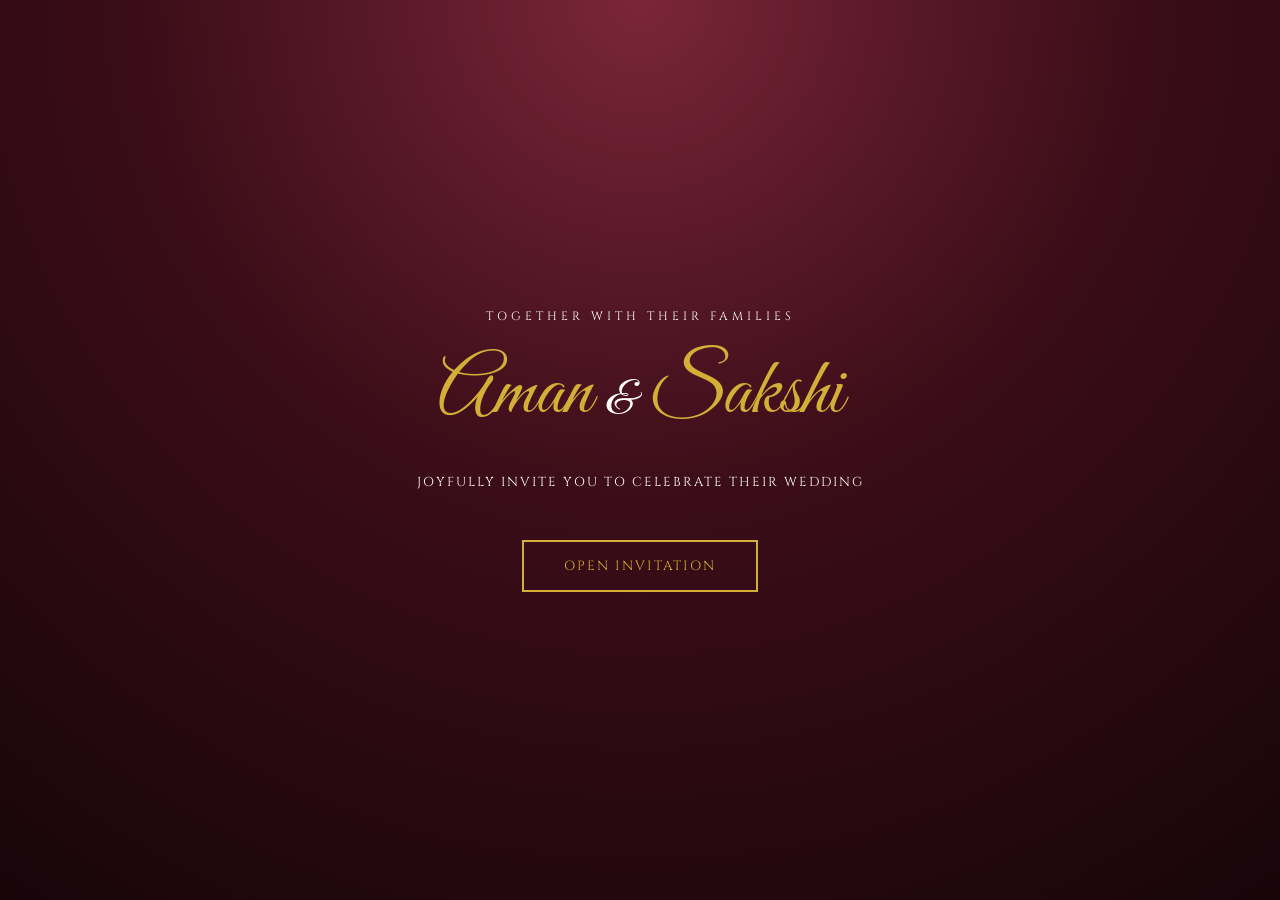
<file: index.html>
<!DOCTYPE html>
<html lang="en">

<head>
    <meta charset="UTF-8">
    <meta name="viewport" content="width=device-width, initial-scale=1.0">

    <title>Aman & Sakshi Wedding Invitation</title>

    <link rel="stylesheet" href="style.css">
</head>

<body>

    <!-- Welcome Screen -->
    <section class="welcome-screen">

        <p class="small-text">TOGETHER WITH THEIR FAMILIES</p>

        <h1>Aman <span>&</span> Sakshi</h1>

        <p class="invite-text">
            JOYFULLY INVITE YOU TO CELEBRATE THEIR WEDDING
        </p>

        <button id="openInvitation">
            OPEN INVITATION
        </button>

    </section>

    <!-- Main Invitation -->
    <section class="main-invitation" id="mainInvitation">

        <p class="blessing">॥ श्री गणेशाय नमः ॥</p>
        <p class="guest-message">
    Dear <span id="guestName"></span>,
</p>

<p class="guest-subtitle">
    We warmly invite you to celebrate our wedding with your presence and blessings.
</p>

        <h2>Aman<span> & </span> Sakshi</h2>

        <p class="wedding-text">
        
        </p>

        <div class="wedding-date">
            20 • NOVEMBER • 2026
        </div>

        <!-- Scratch Countdown Card -->
        <div class="scratch-card">

            <div class="countdown">

                <div class="time-box">
                    <span id="days">00</span>
                    <p>DAYS</p>
                </div>

                <div class="time-box">
                    <span id="hours">00</span>
                    <p>HOURS</p>
                </div>

                <div class="time-box">
                    <span id="minutes">00</span>
                    <p>MINUTES</p>
                </div>

                <div class="time-box">
                    <span id="seconds">00</span>
                    <p>SECONDS</p>
                </div>

            </div>

            <canvas id="scratchCanvas"></canvas>

        </div>

        <!-- Wedding Events -->
        <section class="events-section">

            <p class="events-small">
                JOIN US TO CELEBRATE
            </p>

            <h2 class="events-title">
                Wedding Events
            </h2>

            <div class="events-container">

                <div class="event-card">
                    <h3>Lagun, Tika & Dinner</h3>
                    <p>16 November 2026</p>
                    <p>time at 8:00 pm</p>
                </div>

                <div class="event-card">
                    <h3>Haldi Ceremony</h3>
                    <p>18 November 2026</p>
                     <p>time at 1:00pm</p>
                </div>

                <div class="event-card">
                    <h3>Wedding Ceremony</h3>
                    <p>20 November 2026</p>
                     <p>time at 5:00 pm</p>
                </div>

                <div class="event-card">
                    <h3>Bride's Departure</h3>
                    <p>21 November 2026</p>
                     <p>time at 11:00AM</p>
                </div>

            </div>

        </section>
        

<!-- Family Section Start -->

<section class="family-section">

    <p class="family-small">
        WITH THE BLESSINGS OF OUR FAMILIES
    </p>

    <h2 class="family-title">
        Bride & Groom
    </h2>

    <div class="family-container">

        <div class="family-card">
            <h3>🤵 Groom</h3>
            <h4>Aman</h4>
            <p>Beloved Son of</p>
            <h5>Mrs. Ruma  Singh</h5>
            <h5>&</h5>
            <h5>Mr. Virendra Singh</h5>
        </div>

        <div class="family-card">
            <h3>👰 Bride</h3>
            <h4>Sakshi</h4>
            <p>Beloved Daughter of</p>
            <h5>Mrs. Sunita Devi </h5>
            <h5>&</h5>
            <h5>Mr.Layak Singh </h5>
        </div>

    </div>

</section>
<section class="venue-section">

    <p class="venue-small">
        dinner venue
    </p>

    <h2 class="venue-title">
        Venue
    </h2>

    <div class="venue-card">

    <h3>Mahaveer Vatika</h3>

    <p>
        Gate No. 2, Agra Road<br>
        Near Suhag Nagar Chauraha<br>
        Ganesh Nagar, Firozabad (U.P.) – 283203
    </p>

    <a href="https://maps.app.goo.gl/XFq6fzLeW4erxm8K8"
       target="_blank"
       class="map-btn">
       📍 View Location
    </a>

</div>

<p class="venue-note">
    We warmly invite you to join us and bless the couple.
</p>


<!-- Host Section -->
<section class="host-section">

    <p class="host-small">
        HOSTED BY
    </p>

    <h2 class="host-title">
        Groom's Family
    </h2>

    <div class="host-card">

        <h3>Mr. Virendra Singh</h3>
        <p>(Father of Groom)</p>

        <h3>&</h3>

        <h3>Mrs. Ruma Singh</h3>
        <p>(Mother of Groom)</p>

        <br>

        <p>📞 +91 7302219144</p>
<p>📞 +91 8193022110</p>
<section class="thanks-section">

    <p class="thanks-small">
        THANK YOU
    </p>

    <h2 class="thanks-title">
        Your Presence Means Everything
    </h2>

    <p class="thanks-message">
        Your love, blessings and gracious presence
        will make our wedding celebration truly memorable.
    </p>

    <h3 class="thanks-end">
        ❤️ See You At The Wedding ❤️
    </h3>

</section>

        
        </a>

    </div>

</section>

<!-- Thank You -->
<section class="thanks-section">
    ...
</section>
</section>

    
    </div>
<!-- Background Music -->
<audio id="bgMusic" loop>
    <source src="Wedding.mp3" type="audio/mpeg">
</audio>

<button id="musicBtn">🎵</button>

<div id="petals"></div>
 
       

<script src="script.js"></script>
</body>
</html>
</file>
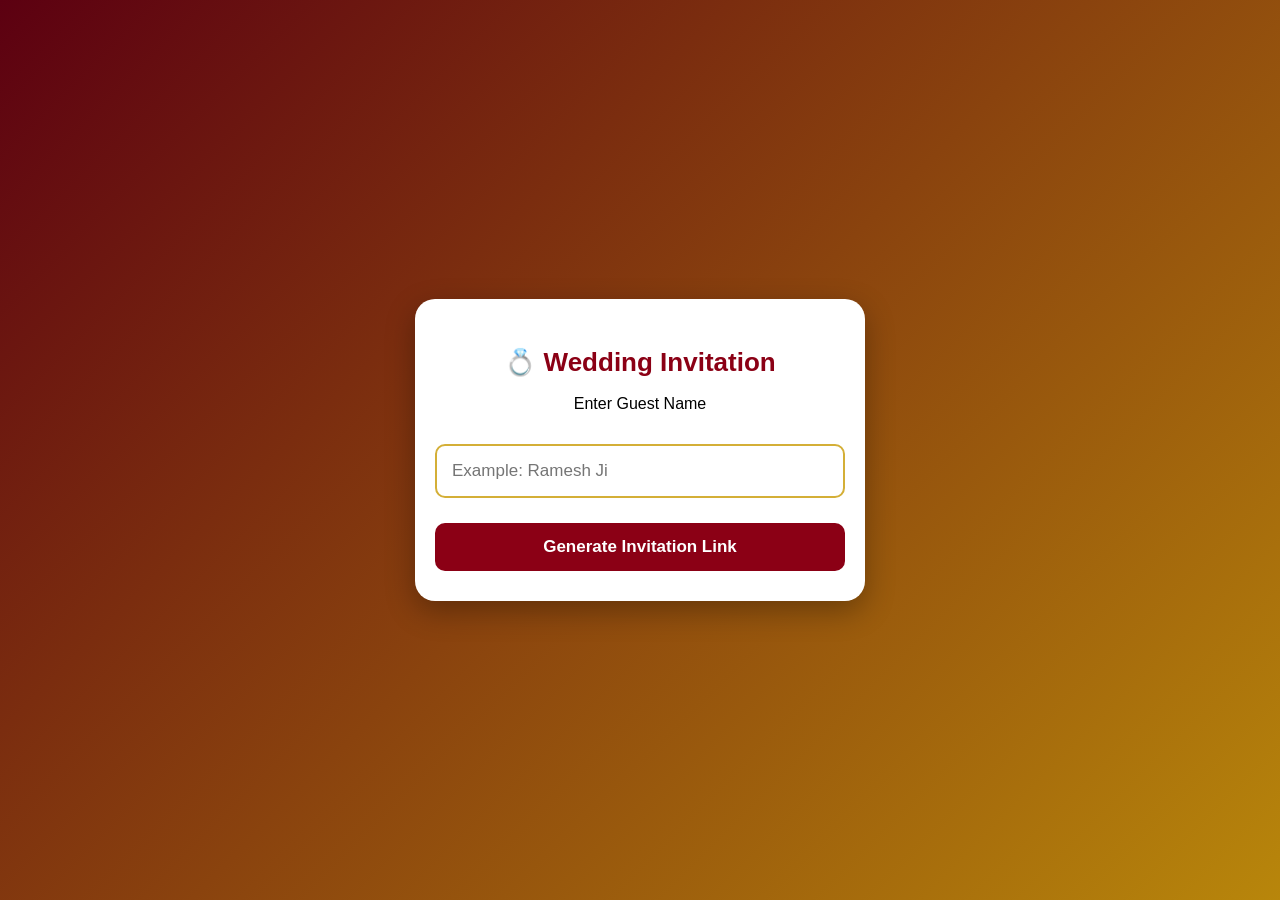
<file: generate.html>
<!DOCTYPE html>
<html lang="en">

<head>
    <meta charset="UTF-8">
    <meta name="viewport" content="width=device-width, initial-scale=1.0">

    <title>Guest Invitation Link Generator</title>

    <style>
        * {
            box-sizing: border-box;
        }

        body {
            margin: 0;
            min-height: 100vh;
            display: flex;
            justify-content: center;
            align-items: center;
            background: linear-gradient(135deg, #5c0011, #b8860b);
            font-family: Arial, sans-serif;
            padding: 20px;
        }

        .generator-box {
            width: 100%;
            max-width: 450px;
            background: white;
            padding: 30px 20px;
            border-radius: 20px;
            text-align: center;
            box-shadow: 0 10px 30px rgba(0, 0, 0, 0.3);
        }

        h1 {
            color: #8b0015;
            font-size: 26px;
        }

        input {
            width: 100%;
            padding: 15px;
            margin: 15px 0;
            border: 2px solid #d4af37;
            border-radius: 10px;
            font-size: 17px;
            outline: none;
        }

        button {
            width: 100%;
            padding: 14px;
            margin-top: 10px;
            border: none;
            border-radius: 10px;
            font-size: 17px;
            cursor: pointer;
            font-weight: bold;
        }

        .generate-btn {
            background: #8b0015;
            color: white;
        }

        .copy-btn {
            background: #d4af37;
            color: black;
        }

        .whatsapp-btn {
            background: #25D366;
            color: white;
        }

        #result {
            display: none;
            margin-top: 20px;
        }

        #guestLink {
            width: 100%;
            min-height: 90px;
            padding: 10px;
            border: 1px solid #ccc;
            border-radius: 10px;
            resize: none;
        }
    </style>
</head>

<body>

    <div class="generator-box">

        <h1>💍 Wedding Invitation</h1>

        <p>Enter Guest Name</p>

        <input
            type="text"
            id="guestName"
            placeholder="Example: Ramesh Ji"
        >

        <button class="generate-btn" onclick="generateLink()">
            Generate Invitation Link
        </button>

        <div id="result">

            <textarea id="guestLink" readonly></textarea>

            <button class="copy-btn" onclick="copyLink()">
                📋 Copy Link
            </button>

            <button class="whatsapp-btn" onclick="shareWhatsApp()">
                Share on WhatsApp
            </button>

        </div>

    </div>


    <script>

        let generatedLink = "";

        function generateLink() {

            const guestName =
                document.getElementById("guestName").value.trim();

            if (guestName === "") {

                alert("Please enter guest name");

                return;
            }

            const baseURL =
                "https://abhi2007singhas-lab.github.io/Abhay-/";

            generatedLink =
                baseURL + "?guest=" + encodeURIComponent(guestName);

            document.getElementById("guestLink").value =
                generatedLink;

            document.getElementById("result").style.display =
                "block";
        }


        function copyLink() {

            navigator.clipboard.writeText(generatedLink);

            alert("Invitation Link Copied ✅");
        }


        function shareWhatsApp() {

            const message =
                "💐 You are cordially invited to our wedding celebration 💍\n\n" +
                generatedLink;

            const whatsappURL =
                "https://wa.me/?text=" +
                encodeURIComponent(message);

            window.open(whatsappURL, "_blank");
        }

    </script>

</body>

</html>
</file>
<file: style.css>
@import url('https://fonts.googleapis.com/css2?family=Cinzel:wght@400;500;600;700&family=Great+Vibes&display=swap');

*{
    margin:0;
    padding:0;
    box-sizing:border-box;
}

html{
    scroll-behavior:smooth;
}

body{
    font-family:'Cinzel',serif;
    background:#fffaf2;
    color:#4b1d26;
    overflow:hidden;
}.welcome-screen{
    width:100%;
    height:100vh;

    display:flex;
    flex-direction:column;
    justify-content:center;
    align-items:center;

    text-align:center;
    padding:30px;

    background:
    radial-gradient(circle at top,#7a2638 0%,#3b0d18 45%,#17050a 100%);

    color:#fff;
}

.small-text{
    font-size:12px;
    letter-spacing:4px;
    margin-bottom:20px;
}

.welcome-screen h1{
    font-family:'Great Vibes',cursive;
    font-size:80px;
    color:#d4af37;
    font-weight:normal;
}

.welcome-screen h1 span{
    color:#fff;
    font-size:48px;
}

.invite-text{
    margin-top:25px;
    max-width:520px;
    font-size:13px;
    line-height:2;
    letter-spacing:2px;
}

#openInvitation{
    margin-top:45px;
    padding:15px 40px;

    border:2px solid #d4af37;
    background:transparent;

    color:#d4af37;

    font-family:'Cinzel',serif;
    letter-spacing:2px;

    cursor:pointer;
    transition:.4s;
}

#openInvitation:hover{
    background:#d4af37;
    color:#3b0d18;
}

/* ===========================
   MAIN INVITATION
=========================== */

.main-invitation{

    display:none;

    width:100%;
    min-height:100vh;

    background:
    radial-gradient(circle,#fffdf8 0%,#f5ead2 100%);

    text-align:center;

    padding:80px 20px 100px;
}

.main-invitation.show{

    display:block;

    animation:fadeIn 1.2s ease;
}

.blessing{

    color:#b8860b;

    font-size:20px;

    margin-bottom:40px;
}

.main-invitation h2{

    font-family:'Great Vibes',cursive;

    font-size:75px;

    color:#7a2638;

    font-weight:normal;
}

.main-invitation h2 span{

    color:#d4af37;
}

.wedding-text{

    margin-top:20px;

    font-size:13px;

    letter-spacing:4px;
}

.wedding-date{

    margin-top:40px;

    color:#b8860b;

    font-size:22px;

    letter-spacing:3px;
}

/* ===========================
   SCRATCH CARD
=========================== */

.scratch-card{

    position:relative;

    width:520px;

    max-width:95%;

    height:180px;

    margin:60px auto;

    overflow:hidden;

    border-radius:18px;

    border:2px solid #d4af37;

    background:#fffaf0;

    box-shadow:0 15px 35px rgba(0,0,0,.12);
}

.countdown{

    width:100%;

    height:100%;

    display:flex;

    justify-content:space-evenly;

    align-items:center;
}

.time-box{

    text-align:center;
}

.time-box span{

    display:block;

    font-family:'Great Vibes',cursive;

    font-size:42px;

    color:#7a2638;
}

.time-box p{

    margin-top:8px;

    font-size:10px;

    letter-spacing:2px;

    color:#b8860b;
}

#scratchCanvas{

    position:absolute;

    inset:0;

    width:100%;

    height:100%;

    z-index:10;

    cursor:crosshair;

    touch-action:none;
}

/* ===========================
   ANIMATION
=========================== */

@keyframes fadeIn{

    from{

        opacity:0;

        transform:translateY(25px);
    }

    to{

        opacity:1;

        transform:translateY(0);
    }
}
/* =====================================
   WEDDING EVENTS
===================================== */

.events-section{
    padding:90px 20px;
    background:#fff8ef;
}

.events-small{
    text-align:center;
    color:#b8860b;
    font-size:12px;
    letter-spacing:4px;
}

.events-title{
    text-align:center;
    font-family:'Great Vibes',cursive;
    font-size:65px;
    font-weight:normal;
    color:#7a2638;
    margin:15px 0 60px;
}

.events-container{
    max-width:1200px;
    margin:auto;

    display:grid;
    grid-template-columns:repeat(auto-fit,minmax(260px,1fr));
    gap:30px;
}

.event-card{

    background:#ffffff;

    border:2px solid #d4af37;

    border-radius:20px;

    padding:35px 25px;

    text-align:center;

    transition:.4s;

    box-shadow:0 12px 30px rgba(0,0,0,.08);
}

.event-card:hover{

    transform:translateY(-10px);

    box-shadow:0 20px 40px rgba(122,38,56,.15);
}

.event-card h3{

    font-family:'Great Vibes',cursive;

    font-size:34px;

    color:#7a2638;

    margin-bottom:18px;
}

.event-card p{

    color:#8a6a21;

    letter-spacing:1px;

    font-size:15px;
}

/* =============================
   MOBILE
============================= */

@media(max-width:768px){

    .welcome-screen h1{
        font-size:58px;
    }

    .main-invitation h2{
        font-size:56px;
    }

    .events-title{
        font-size:48px;
    }

    .scratch-card{
        height:150px;
    }

    .time-box span{
        font-size:30px;
    }

    .time-box p{
        font-size:8px;
    }

    .event-card{
        padding:28px 18px;
    }

}

@media(max-width:480px){

    .countdown{
        gap:5px;
    }

    .time-box span{
        font-size:24px;
    }

    .wedding-date{
        font-size:16px;
    }

    .events-title{
        font-size:42px;
    }

}
/* ==========================
   FAMILY SECTION
========================== */

.family-section{
    padding:90px 20px;
    background:#fffdf8;
    text-align:center;
}

.family-small{
    color:#b8860b;
    letter-spacing:4px;
    font-size:13px;
    margin-bottom:15px;
}

.family-title{
    font-family:'Great Vibes',cursive;
    font-size:65px;
    color:#7a2638;
    font-weight:normal;
    margin-bottom:60px;
}

.family-container{
    max-width:1100px;
    margin:auto;

    display:flex;
    justify-content:center;
    gap:40px;
    flex-wrap:wrap;
}

.family-card{
    width:420px;
    background:#fffaf0;
    border:2px solid #d4af37;
    border-radius:20px;
    padding:40px 30px;
    box-shadow:0 12px 35px rgba(0,0,0,.08);
    transition:.4s;
}

.family-card:hover{
    transform:translateY(-10px);
    box-shadow:0 18px 40px rgba(122,38,56,.15);
}

.family-card h3{
    font-size:18px;
    letter-spacing:2px;
    color:#b8860b;
    margin-bottom:18px;
}

.family-card h4{
    font-family:'Great Vibes',cursive;
    font-size:48px;
    color:#7a2638;
    font-weight:normal;
    margin-bottom:15px;
}

.family-card p{
    font-size:14px;
    color:#666;
    margin-bottom:15px;
}

.family-card h5{
    font-size:22px;
    color:#7a2638;
    font-weight:600;
    margin:8px 0;
}

@media(max-width:768px){

    .family-title{
        font-size:48px;
    }

    .family-card{
        width:100%;
    }

    .family-card h4{
        font-size:40px;
    }

}
/* ==========================
   VENUE SECTION
========================== */

.venue-section{
    padding:90px 20px;
    background:#fff8ef;
    text-align:center;
}

.venue-small{
    color:#b8860b;
    letter-spacing:4px;
    font-size:13px;
    margin-bottom:15px;
}

.venue-title{
    font-family:'Great Vibes',cursive;
    font-size:65px;
    color:#7a2638;
    font-weight:normal;
    margin-bottom:50px;
}

.venue-card{
    max-width:700px;
    margin:auto;
    background:#fffaf0;
    border:2px solid #d4af37;
    border-radius:25px;
    padding:45px 35px;
    box-shadow:0 15px 40px rgba(0,0,0,.10);
}

.venue-card h3{
    color:#7a2638;
    font-size:28px;
    margin-bottom:20px;
}

.venue-address{
    color:#666;
    line-height:1.8;
    font-size:16px;
    margin-bottom:35px;
}

.map-btn{
    display:inline-block;
    padding:15px 35px;
    background:#b8860b;
    color:#fff;
    text-decoration:none;
    border-radius:50px;
    font-weight:600;
    transition:.3s;
}

.map-btn:hover{
    background:#7a2638;
    transform:translateY(-3px);
}

@media(max-width:768px){

    .venue-title{
        font-size:48px;
    }

    .venue-card{
        padding:30px 20px;
    }

    .venue-card h3{
        font-size:24px;
    }

}
.guest-message{
    margin:20px 0 10px;
    font-size:28px;
    color:#7a2638;
    font-weight:600;
    text-align:center;
}

.guest-subtitle{
    margin-bottom:35px;
    font-size:16px;
    color:#8b6b4a;
    text-align:center;
}
/* ================= MUSIC BUTTON ================= */

#musicBtn{
    position: fixed;
    bottom: 20px;
    right: 20px;
    width: 60px;
    height: 60px;
    border: none;
    border-radius: 50%;
    background: #b8860b;
    color: white;
    font-size: 28px;
    cursor: pointer;
    z-index: 9999;
    box-shadow: 0 6px 18px rgba(0,0,0,.25);
    transition: .3s;
}

#musicBtn:hover{
    transform: scale(1.1);
}

#musicBtn.playing{
    animation: rotateMusic 3s linear infinite;
}

@keyframes rotateMusic{
    from{
        transform: rotate(0deg);
    }
    to{
        transform: rotate(360deg);
    }
}
/* ===== Falling Flower Petals ===== */

#petals{
    position:fixed;
    top:0;
    left:0;
    width:100%;
    height:100%;
    pointer-events:none;
    overflow:hidden;
    z-index:999;
}

.petal{
    position:absolute;
    top:-40px;
    font-size:22px;
    animation:fall linear forwards;
}

@keyframes fall{
    0%{
        transform:translateY(-50px) rotate(0deg);
        opacity:1;
    }

    100%{
        transform:translateY(110vh) rotate(360deg);
        opacity:.3;
    }
}.scratch-text {
  position: relative;
  color: #d4af37;
  text-shadow:
    0 0 5px #ffd700,
    0 0 10px #ffd700,
    0 0 18px #fff3a0;
  animation: goldenGlow 1.5s infinite alternate;
}

@keyframes goldenGlow {
  0% {
    filter: brightness(1);
    transform: scale(1);
  }
  100% {
    filter: brightness(1.8);
    transform: scale(1.05);
  }
}
/* GOLDEN SCRATCH SPARKLE */

.golden-sparkle {
    position: fixed;
    pointer-events: none;
    z-index: 9999;

    color: #ffd700;
    font-size: 18px;

    text-shadow:
        0 0 5px #ffd700,
        0 0 10px #ffcc00,
        0 0 20px #fff4a3;

    animation: goldenSparkle 0.8s ease-out forwards;
}

@keyframes goldenSparkle {
    0% {
        opacity: 1;
        transform: scale(0.5) rotate(0deg);
    }

    100% {
        opacity: 0;
        transform:
            translate(
                calc(-20px + 40px * var(--random)),
                -40px
            )
            scale(1.8)
            rotate(180deg);
    }
}
/* ================= FIREWORKS ================= */

#fireworks {
    position: fixed;
    top: 0;
    left: 0;
    width: 100%;
    height: 100%;
    pointer-events: none;
    z-index: 9999;
}
</file>
